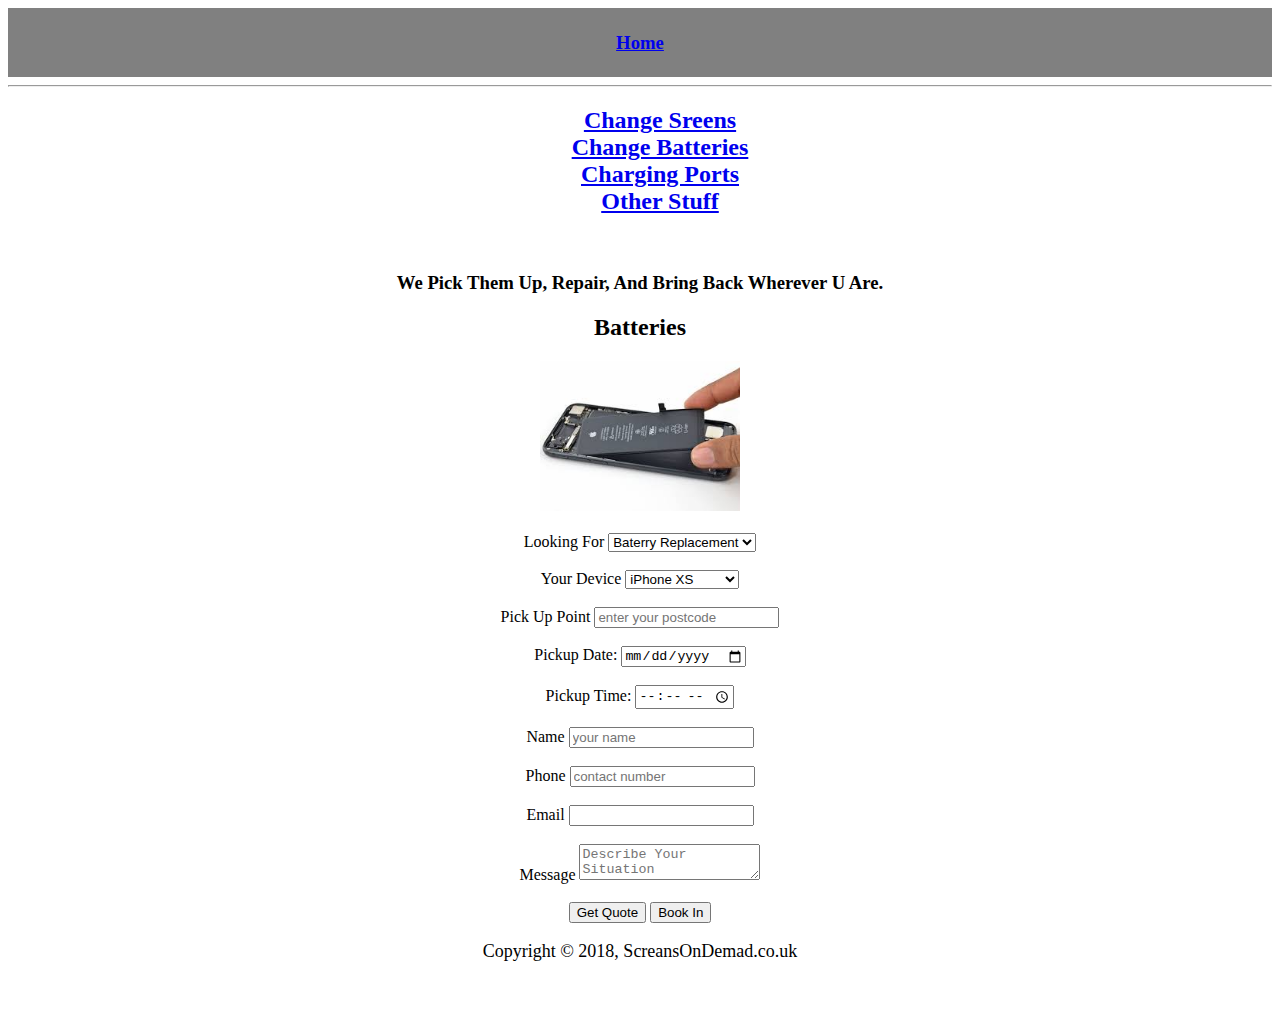
<file: Batteries.html>
<!doctype html>
<html>
	<head>
		<title>ScreensOnDemand.com</title>
		<style type="text/css">
  		#main-headler{
  			text-align:center;
  			background-color:grey;
  			color:white;
  			padding:5px;
  		}
 		#main-ul{
  			text-align: center;
     }
		 #main-headler2{
   			text-align: center;
      }
  		#main-footer{
  			text-align: center;
  			font-size:18px;
  		}
  	</style>
	</head>
	<body>
		<header id="main-headler">
		<a href="index.html"><h3><strong>Home</strong></h3></a>
		</header>
		<hr>
		<ul id="main-ul">
			<a href="Screens.html"><h2><strong>Change Sreens</a><br>
			<a href="Batteries.html">Change Batteries</a><br>
			<a href="ChargingPorts.html">Charging Ports</a><br>
			<a href="Other Stuff.html">Other Stuff</h2></strong></a><br>
		</ul>
		<header id="main-headler2">
		<h3><strong>We Pick Them Up, Repair, And Bring Back Wherever U Are.</strong><br></h3>
		</header>
			<center><h2>Batteries</h2>
			<a href="images/broken-baterry.jpg">
				<center><img src="images/broken-baterry.jpg" alt="broken-baterry Sample Image" width="200">
				</a>
	  		<div>
				<br>
		  	<form action="process.php" method="POST">
				  <div>
					<label>Looking For</label>
					<select name="New">
					<option value="Battery Replacement">Baterry Replacement</option>
					<option value="Screen Replacement">Screen Replacement</option>
					<option value="Charging Port Replacement">Charging Port Rep.</option>
					<option value="Something Else">Something Else</option>
					<select>
					</div>
					<br>
					<div>
					 <label>Your Device</label>
								<select name="Model">
									<option value="iPhone XS">iPhone XS</option>
									<option value="iPhone XS Max">iPhone XS Max</option>
									<option value="iPhone XR">iPhone XR</option>
									<option value="iPhone X">iPhone X</option>
									<option value="iPhone 8">iPhone 8</option>
									<option value="iPhone 8 Plus">iPhone 8 Plus</option>
									<option value="iPhone XR">iPhone XR</option>
									<option value="iPhone X">iPhone X</option>
									<option value="iPhone 8">iPhone 8</option>
									<option value="iPhone 8 Plus">iPhone 8 Plus</option>
									<option value="iPhone 7">iPhone 7</option>
									<option value="iPhone 7 Plus">iPhone 7 Plus</option>
									<option value="iPhone 6s">iPhone 6s</option>
									<option value="iPhone 6s Plus">iPhone 6s Plus</option>
									<option value="iPhone 6">iPhone 6</option>
									<option value="iPhone 6 Plus">iPhone 6 Plus</option>
									<option value="iPhone SE">iPhone SE</option>
									<option value="iPhone 5s">iPhone 5s</option>
									<option value="iPhone 5c">iPhone 5c</option>
									<option value="iPhone 5">iPhone 5</option>
									<option value="iPhone 4s">iPhone 4s</option>
									<option value="iPhone 4">iPhone 4</option>
									<option value="iPhone 3GS">iPhone 3GS</option>
									<option value="iPhone 3G">iPhone 3G</option>
									<option value="iPhone">iPhone</option>
								</select>
							</div>
							<br>
							<div>
								<label>Pick Up Point</label>
								<input type="Postcode" name="Postcode" placeholder="enter your postcode">
							</div>
							<br>
							<div>
								<label>Pickup Date:</label>
								<input type="date" name="date required">
							</div>
							<br>
							<div>
								<label>Pickup Time:</label>
								<input type="time" name="prefared time">
							</div>
							<br>
							<div>
					 		<label>Name</label>
							<input type="text" name="name" placeholder="your name">
						</div>
						<br>
						<div>
					<label>Phone</label>
					<input type="text" name="phone number" placeholder="contact number">
					</div>
					<br>
					<div>
					<label>Email</label>
					<input type="email" name="email" >
				  </div>
				 	<br>
					<div>
					<label>Message</label>
					<textarea name="message" placeholder="Describe Your Situation"></textarea>
					</div>
					<br>
					<div>
					<input type="submit" name="submit" value="Get Quote">
			    </form>

						<!-- Button -->
					<button>Book In</button>
					<footer id="main-footer">
						<p>Copyright &copy; 2018, ScreansOnDemad.co.uk</p>

					<br>
		</body>
</html>
</file>
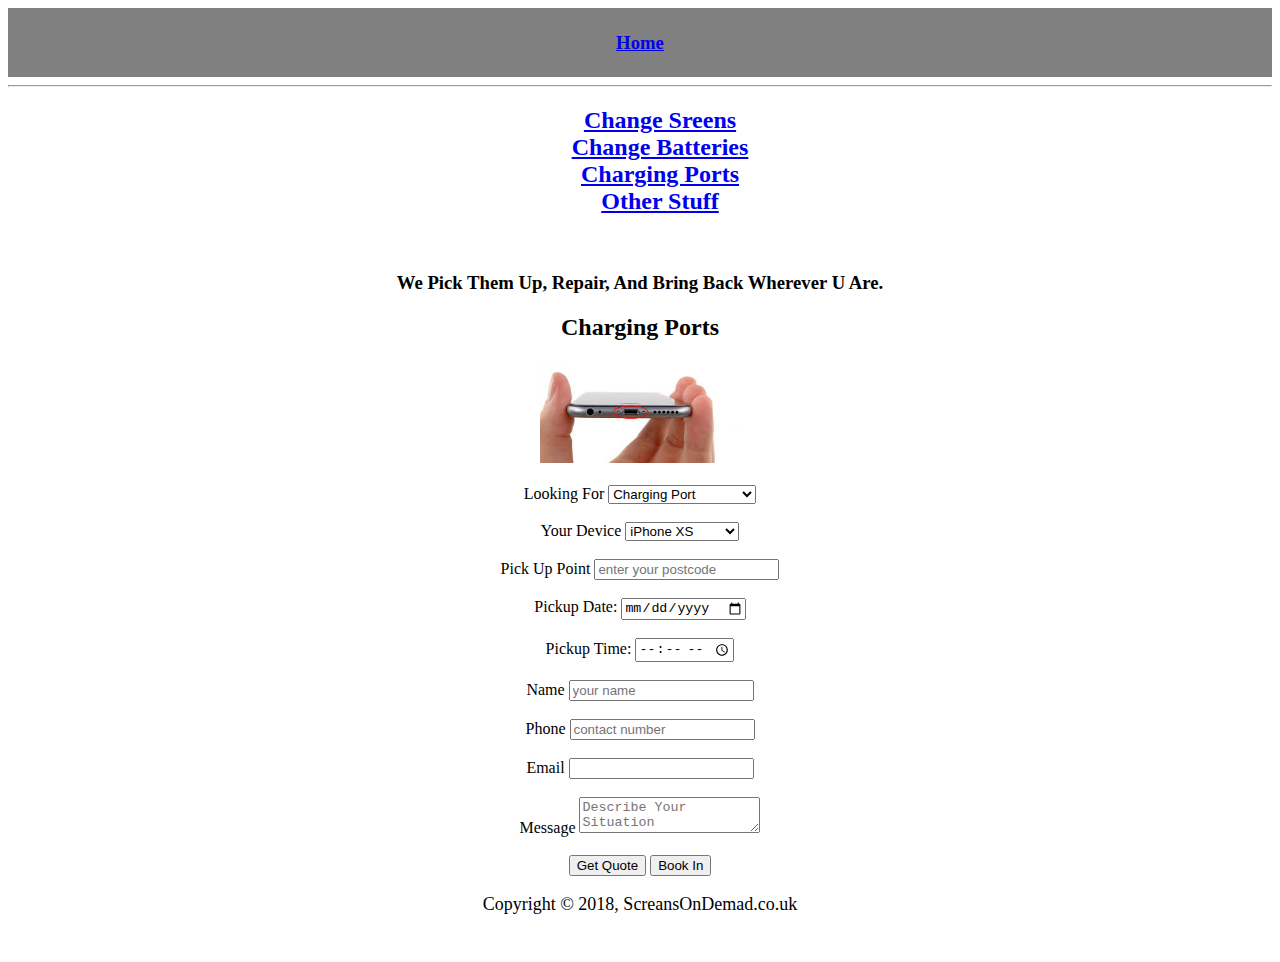
<file: ChargingPorts.html>
<!doctype html>
<html>
	<head>
		<title>ScreensOnDemand.com</title>
		<style type="text/css">
			#main-headler{
				text-align:center;
				background-color:grey;
				color:white;
				padding:5px;
			}
		#main-ul{
				text-align: center;
		 }
		 #main-headler2{
   			text-align: center;
      }
			#main-footer{
				text-align: center;
				font-size:18px;
			}
		</style>
	</head>
	<body>
		<header id="main-headler">
		<a href="index.html"><h3><strong>Home</strong></h3></a>
		</header>
		<hr>
		<ul id="main-ul">
			<a href="Screens.html"><h2><strong>Change Sreens</a><br>
			<a href="Batteries.html">Change Batteries</a><br>
			<a href="ChargingPorts.html">Charging Ports</a><br>
			<a href="Other Stuff.html">Other Stuff</h2></strong></a><br>
		</ul>
		<header id="main-headler2">
		 <h3><strong>We Pick Them Up, Repair, And Bring Back Wherever U Are.</strong><br></h3>
		 </header>
			<center><h2>Charging Ports</h2>
				<a href="images/broken-charging-port.jpg">
				<center><img src="images/broken-charging-port.jpg" alt="broken-charging-port Sample Image" width="200">
			</a>
			<div>
			<br>
			<form action="process.php" method="POST">
				<div>
				<label>Looking For</label>
				<select name="New">
				<option value="Charging Port Replacement">Charging Port</option>
				<option value="Screen Replacement">Screen Replacement</option>
				<option value="Battery Replacement">Baterry Replacement</option>
				<option value="Something Else">Something Else</option>
				<select>
				</div>
				<br>
				<div>
				 <label>Your Device</label>
							<select name="Model">
								<option value="iPhone XS">iPhone XS</option>
								<option value="iPhone XS Max">iPhone XS Max</option>
								<option value="iPhone XR">iPhone XR</option>
								<option value="iPhone X">iPhone X</option>
								<option value="iPhone 8">iPhone 8</option>
								<option value="iPhone 8 Plus">iPhone 8 Plus</option>
								<option value="iPhone XR">iPhone XR</option>
								<option value="iPhone X">iPhone X</option>
								<option value="iPhone 8">iPhone 8</option>
								<option value="iPhone 8 Plus">iPhone 8 Plus</option>
								<option value="iPhone 7">iPhone 7</option>
								<option value="iPhone 7 Plus">iPhone 7 Plus</option>
								<option value="iPhone 6s">iPhone 6s</option>
								<option value="iPhone 6s Plus">iPhone 6s Plus</option>
								<option value="iPhone 6">iPhone 6</option>
								<option value="iPhone 6 Plus">iPhone 6 Plus</option>
								<option value="iPhone SE">iPhone SE</option>
								<option value="iPhone 5s">iPhone 5s</option>
								<option value="iPhone 5c">iPhone 5c</option>
								<option value="iPhone 5">iPhone 5</option>
								<option value="iPhone 4s">iPhone 4s</option>
								<option value="iPhone 4">iPhone 4</option>
								<option value="iPhone 3GS">iPhone 3GS</option>
								<option value="iPhone 3G">iPhone 3G</option>
								<option value="iPhone">iPhone</option>
							</select>
						</div>
						<br>
						<div>
							<label>Pick Up Point</label>
							<input type="Postcode" name="Postcode" placeholder="enter your postcode">
						</div>
						<br>
						<div>
							<label>Pickup Date:</label>
							<input type="date" name="date required">
						</div>
						<br>
						<div>
							<label>Pickup Time:</label>
							<input type="time" name="prefared time">
						</div>
						<br>
						<div>
						<label>Name</label>
						<input type="text" name="name" placeholder="your name">
					</div>
					<br>
					<div>
				<label>Phone</label>
				<input type="text" name="phone number" placeholder="contact number">
				</div>
				<br>
				<div>
				<label>Email</label>
				<input type="email" name="email" >
				</div>
				<br>
				<div>
				<label>Message</label>
				<textarea name="message" placeholder="Describe Your Situation"></textarea>
				</div>
				<br>
				<div>
				<input type="submit" name="submit" value="Get Quote">
				</form>

					<!-- Button -->
				<button>Book In</button>
				<footer id="main-footer">
					<p>Copyright &copy; 2018, ScreansOnDemad.co.uk</p>

				<br>
		</body>
</html>
</file>
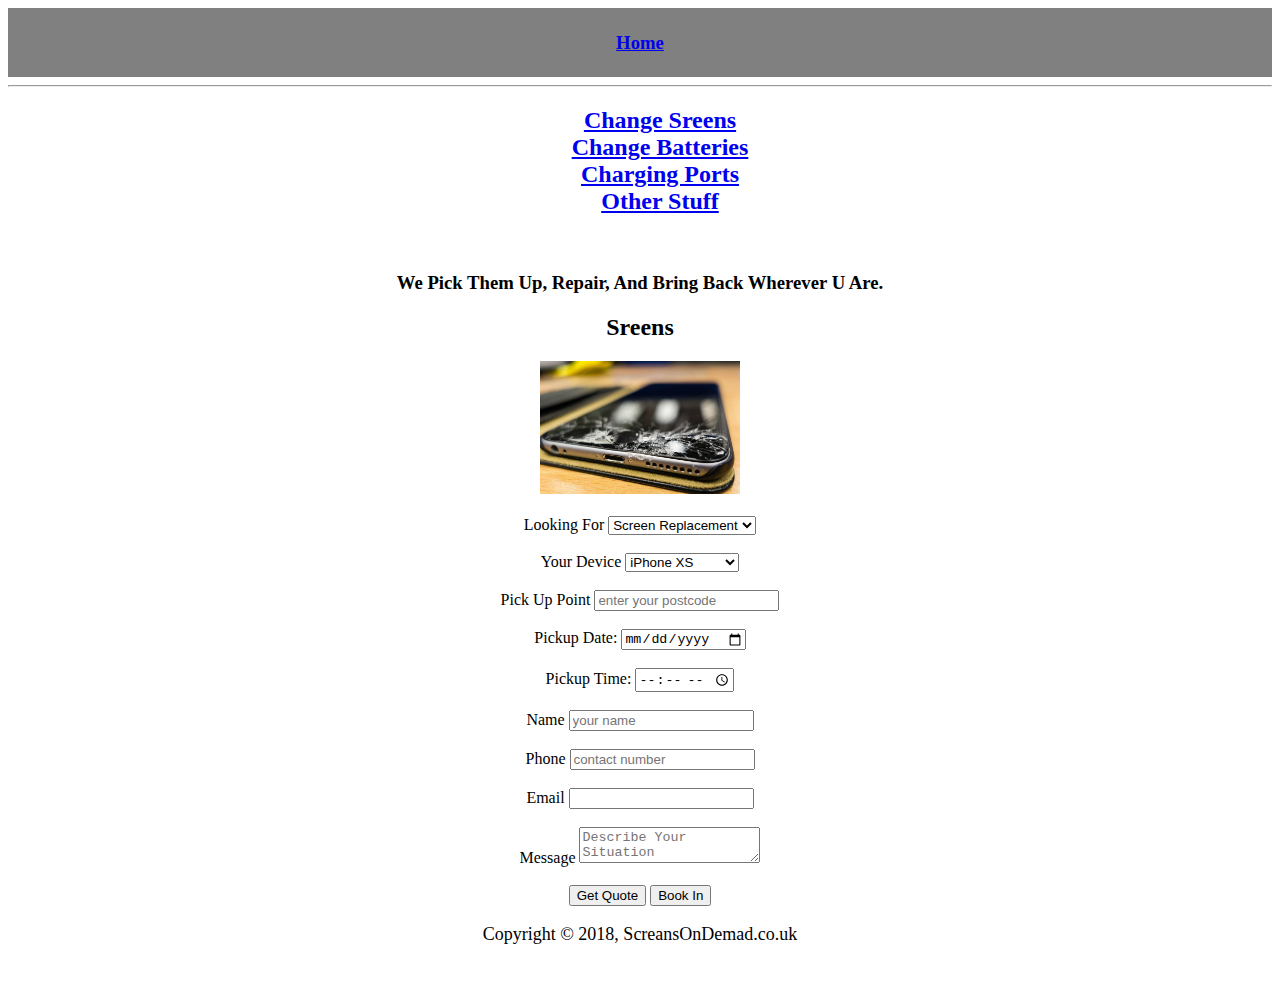
<file: Screens.html>
<!doctype html>
<html>
	<head>
		<title>ScreensOnDemand.com</title>
		<style type="text/css">
		.centerImage
 	 {
 	 text-align:center;
 	 display:block;
 	 }
  		#main-headler{
  			text-align:center;
  			background-color:grey;
  			color:white;
  			padding:5px;
  		}
 		#main-ul{
  			text-align: center;
     }
		 #main-headler2{
   			text-align: center;
      }
  		#main-footer{
  			text-align: center;
  			font-size:18px;
  		}
  	</style>
	</head>
	<body>
		<header id="main-headler">
		<a href="index.html"><h3><strong>Home</strong></h3></a>
		</header>
		<hr>
		<ul id="main-ul">
			<a href="Screens.html"><h2><strong>Change Sreens</a><br>
			<a href="Batteries.html">Change Batteries</a><br>
			<a href="ChargingPorts.html">Charging Ports</a><br>
			<a href="Other Stuff.html">Other Stuff</h2></strong></a><br>
		</ul>
		<header id="main-headler2">
		<h3><strong>We Pick Them Up, Repair, And Bring Back Wherever U Are.</strong><br></h3>
		</header>
			<center><h2>Sreens</h2>
			<a href="images/broken-screen.jpg">
			<center><img src="images/broken-screen.jpg" alt="My Sample Image" width="200">
			  </a>
			 <div>
			 <br>
			  <form action="process.php" method="POST">
		   <div>
			  <label>Looking For</label>
			   <select name="New">
			   <option value="Screen Replacement">Screen Replacement</option>
				 <option value="Battery Replacement">Baterry Replacement</option>
				 <option value="Charging Port Replacement">Charging Port Rep.</option>
				 <option value="Something Else">Something Else</option>
				<select>
			  </div>
				<br>
				<div>
				<label>Your Device</label>
					<select name="Model">
					<option value="iPhone XS">iPhone XS</option>
					<option value="iPhone XS Max">iPhone XS Max</option>
					<option value="iPhone XR">iPhone XR</option>
					<option value="iPhone X">iPhone X</option>
					<option value="iPhone 8">iPhone 8</option>
					<option value="iPhone 8 Plus">iPhone 8 Plus</option>
					<option value="iPhone XR">iPhone XR</option>
					<option value="iPhone X">iPhone X</option>
					<option value="iPhone 8">iPhone 8</option>
					<option value="iPhone 8 Plus">iPhone 8 Plus</option>
					<option value="iPhone 7">iPhone 7</option>
					<option value="iPhone 7 Plus">iPhone 7 Plus</option>
					<option value="iPhone 6s">iPhone 6s</option>
					<option value="iPhone 6s Plus">iPhone 6s Plus</option>
					<option value="iPhone 6">iPhone 6</option>
					<option value="iPhone 6 Plus">iPhone 6 Plus</option>
					<option value="iPhone SE">iPhone SE</option>
					<option value="iPhone 5s">iPhone 5s</option>
					<option value="iPhone 5c">iPhone 5c</option>
					<option value="iPhone 5">iPhone 5</option>
					<option value="iPhone 4s">iPhone 4s</option>
					<option value="iPhone 4">iPhone 4</option>
					<option value="iPhone 3GS">iPhone 3GS</option>
					<option value="iPhone 3G">iPhone 3G</option>
					<option value="iPhone">iPhone</option>
			   </select>
				</div>
				<br>
				<div>
					<label>Pick Up Point</label>
						<input type="Postcode" name="Postcode" placeholder="enter your postcode">
				</div>
				<br>
				<div>
							<label>Pickup Date:</label>
							<input type="date" name="date required">
						</div>
						<br>
						<div>
							<label>Pickup Time:</label>
							<input type="time" name="prefared time">
						</div>
						<br>
						<div>
						<label>Name</label>
						<input type="text" name="name" placeholder="your name">
					</div>
					<br>
					<div>
				<label>Phone</label>
				<input type="text" name="phone number" placeholder="contact number">
				</div>
				<br>
				<div>
				<label>Email</label>
				<input type="email" name="email" >
				</div>
				<br>
				<div>
				<label>Message</label>
				<textarea name="message" placeholder="Describe Your Situation"></textarea>
				</div>
				<br>
				<div>
				<input type="submit" name="submit" value="Get Quote">
				</form>

					<!--Button -->
				<button>Book In</button>
				<footer id="main-footer">
					<p>Copyright &copy; 2018, ScreansOnDemad.co.uk</p>

				<br>
		</body>
</html>
</file>
